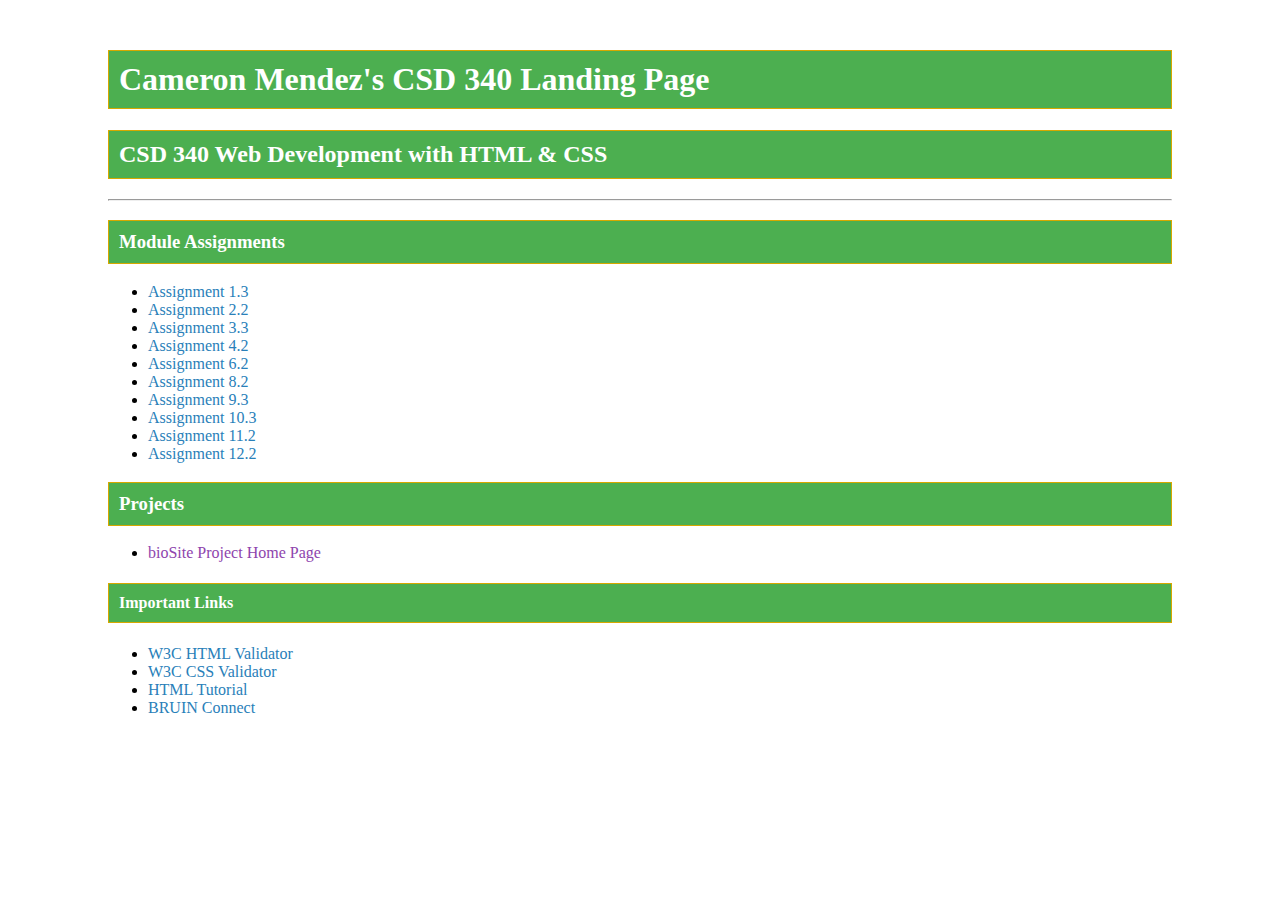
<file: index.html>
<!-- Cameron Mendez -->
<!-- 08/23/2025 -->
<!-- Module 3 -->


<!DOCTYPE html>
<html lang="en">
<head>
    <meta charset="UTF-8">
    <title>Cameron Mendez's CSD 340 Landing Page</title>
    <link rel="stylesheet" href="site.css">
</head>
<body>
  

    <div id="container">
        <h1>Cameron Mendez's CSD 340 Landing Page</h1>
        <h2>CSD 340 Web Development with HTML & CSS</h2>
        <hr>

        <h3>Module Assignments</h3>
        <ul>
            <li><a href="module-1/Mendez_Mod1_3.html">Assignment 1.3</a></li>
            <li><a href="module-2/Mendez_Mod2_2.html">Assignment 2.2</a></li>
            <li><a href="module-3/Mendez_Mod3_3.html">Assignment 3.3</a></li>
	    <li><a href="module-4/Mendez_Mod4_2.html">Assignment 4.2</a></li>
	    <li><a href="module-6/Mendez_Mod6_2.html">Assignment 6.2</a></li>
	    <li><a href="module-8/Mendez_Mod8_2.html">Assignment 8.2</a></li>
	    <li><a href="module-9/Mendez_Mod9_3.html">Assignment 9.3</a></li>
	    <li><a href="module-10/Mendez_Mod10_3.html">Assignment 10.3</a></li>
	    <li><a href="module-11/Mendez_Mod11_2.html">Assignment 11.2</a></li>
	    <li><a href="module-12/Mendez_Mod12_2.html">Assignment 12.2</a></li>


        </ul>

        <h3>Projects</h3>
        <ul>
            <li><a href="">bioSite Project Home Page</a></li>
        </ul>

        <h4>Important Links</h4>
        <ul>
            <li><a href="https://validator.w3.org/" target="_blank">W3C HTML Validator</a></li>
            <li><a href="http://jigsaw.w3.org/css-validator/" target="_blank">W3C CSS Validator</a></li>
            <li><a href="https://www.w3schools.com/html/" target="_blank">HTML Tutorial</a></li>
            <li><a href="https://bruinconnect.bellevue.edu/" target="_blank">BRUIN Connect</a></li>
        </ul>
    </div>
</body>
</html>
</file>
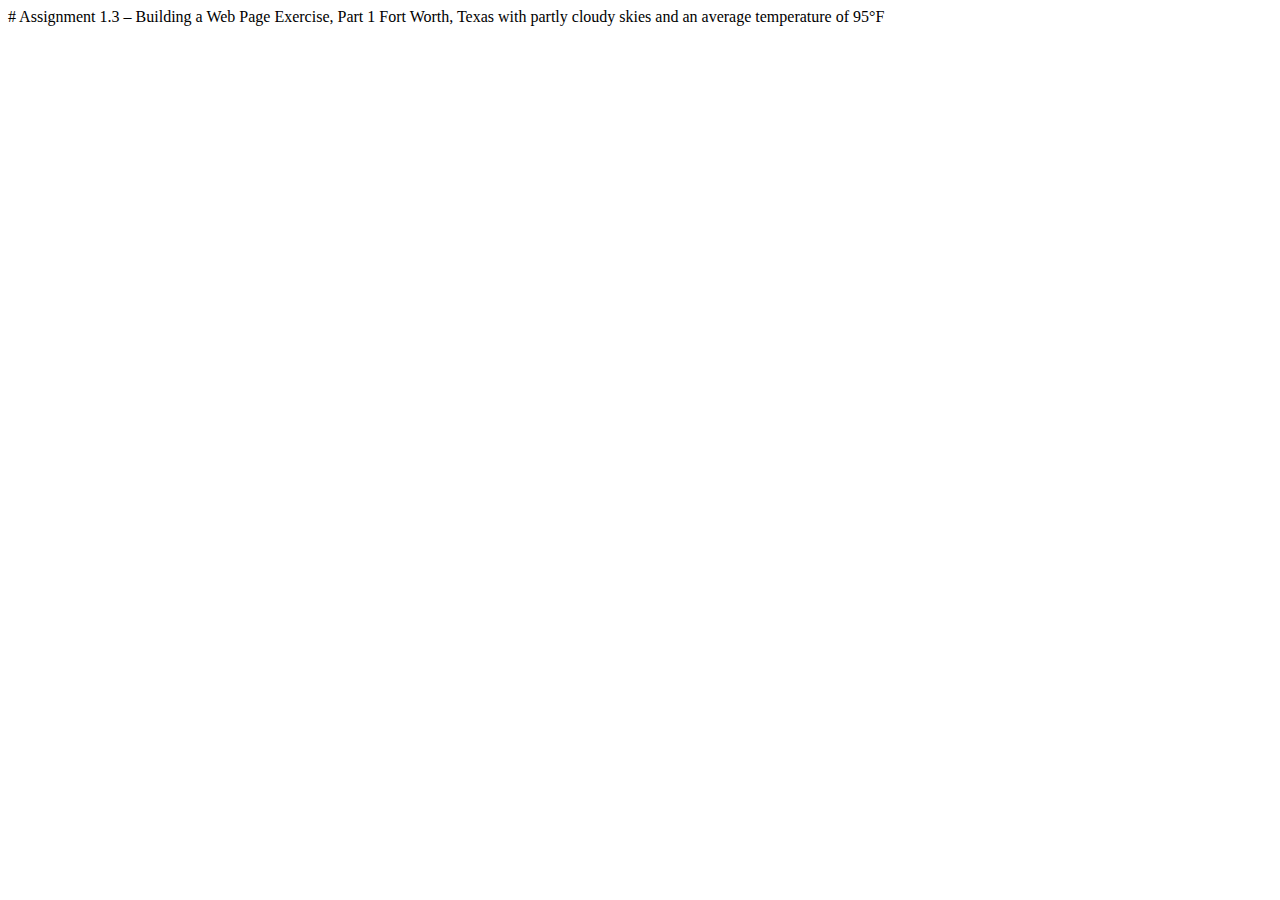
<file: module-1/Mendez_Mod1_3.html>
<!DOCTYPE html>
<html lang="en">
<head>
    <title>CSD 340 Web Development with HTML and CSS</title>
</head>

<body>
# Assignment 1.3 – Building a Web Page Exercise, Part 1
Fort Worth, Texas with partly cloudy skies and an average temperature of 95°F
</body>

</html>
</file>
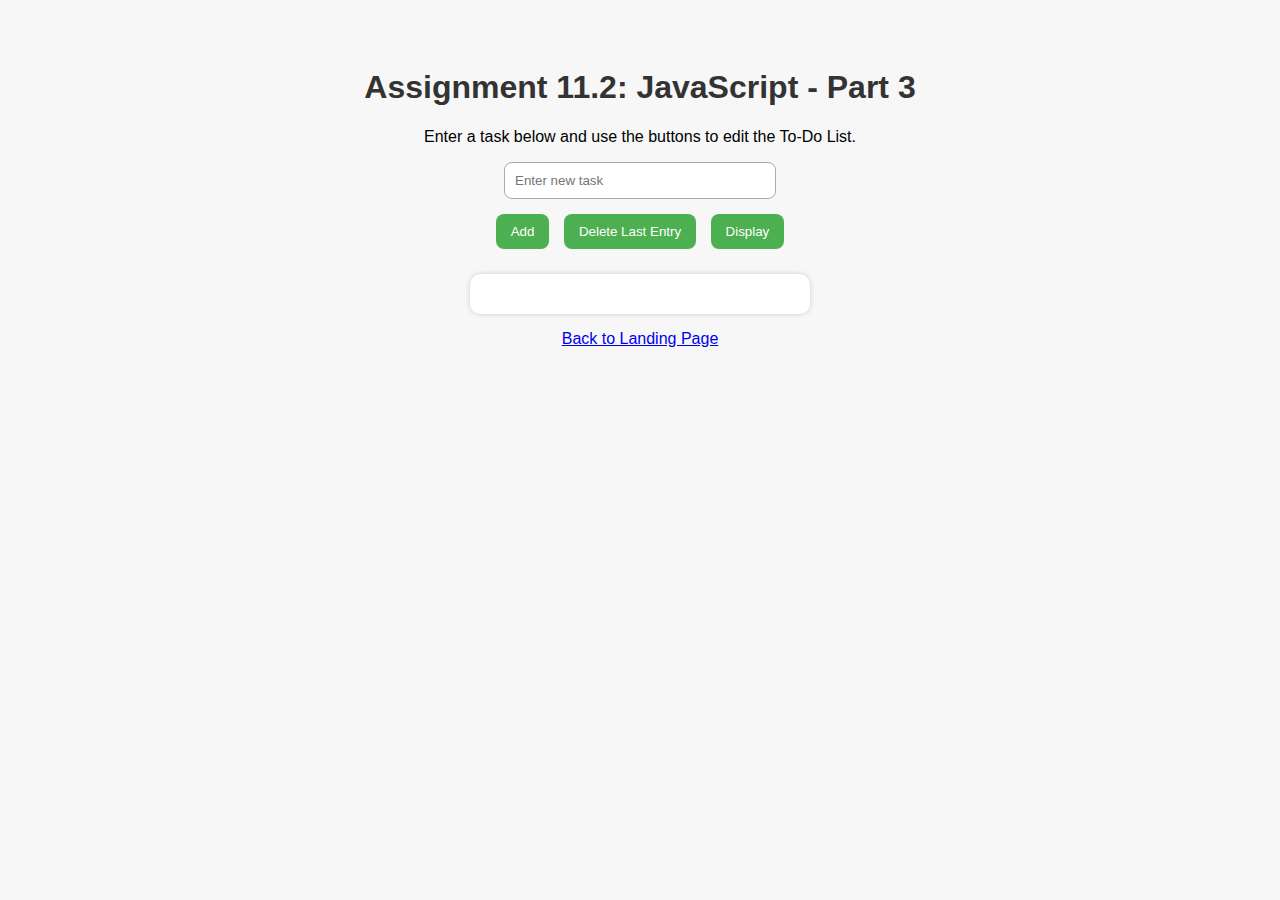
<file: module-11/Mendez_Mod11_2.html>
<!-- Cameron Mendez -->
<!-- Module 11.2 -->
<!-- 10/05/2025 -->
<!-- https://www.w3schools.com/js/js_arrays.asp -->
<!-- https://www.w3schools.com/js/js_htmldom_html.asp -->
<!-- https://www.w3schools.com/js/js_functions.asp -->
<!-- https://www.w3schools.com/js/js_events.asp -->
<!-- JavaScript - To Do List -->


<!DOCTYPE html>
<html lang="en">
<head>
  <meta charset="UTF-8">
  <title>CSD 340 Web Development with HTML and CSS</title>
  <style>
    body {
      font-family: Arial, sans-serif;
      background-color: #f7f7f7;
      text-align: center;
      padding: 40px;
    }

    input[type="text"] {
      padding: 10px;
      width: 250px;
      margin-bottom: 10px;
      border-radius: 8px;
      border: 1px solid #aaa;
    }

    button {
      padding: 10px 15px;
      margin: 5px;
      border-radius: 8px;
      border: none;
      cursor: pointer;
      background-color: #4CAF50;
      color: white;
      transition: background 0.3s ease;
    }

    button:hover {
      background-color: #45a049;
    }

    #listDisplay {
      margin-top: 20px;
      background: white;
      padding: 20px;
      border-radius: 10px;
      width: 300px;
      margin-left: auto;
      margin-right: auto;
      text-align: left;
      box-shadow: 0 0 5px #ccc;
    }

    h1 {
      color: #333;
    }
  </style>
</head>
<body>

  <h1>Assignment 11.2: JavaScript - Part 3</h1>
  <p>Enter a task below and use the buttons to edit the To-Do List.</p>

  <input type="text" id="taskInput" placeholder="Enter new task">
  <br>
  <button onclick="addItem()">Add</button>
  <button onclick="deleteItem()">Delete Last Entry</button>
  <button onclick="displayList()">Display</button>

  <div id="listDisplay"></div>

  <script>
    //array store to-do items
    let todoList = [];

    //function add item
    function addItem() {
      const task = document.getElementById("taskInput").value.trim();
      if (task === "") {
        alert("Please enter a task before adding!");
        return;
      }
      todoList.push(task);
      alert(`"${task}" was added to your To-Do List.`);
      document.getElementById("taskInput").value = ""; //clear input
    }

    //function delete last item
    function deleteItem() {
      if (todoList.length === 0) {
        alert("There are no tasks to delete!");
        return;
      }
      const removed = todoList.pop();
      alert(`"${removed}" was deleted from your To-Do List.`);
    }

    //function display all items
    function displayList() {
      let output = "<h3>Your To-Do List:</h3>";
      if (todoList.length === 0) {
        output += "<p><em>No tasks to-do right now.</em></p>";
      } else {
        output += "<ol>";
        for (let i = 0; i < todoList.length; i++) {
          output += `<li>${todoList[i]}</li>`;
        }
        output += "</ol>";
      }
      document.getElementById("listDisplay").innerHTML = output;
    }
  </script>
<p><a href="../index.html">Back to Landing Page</a></p>
</body>
</html>
</file>
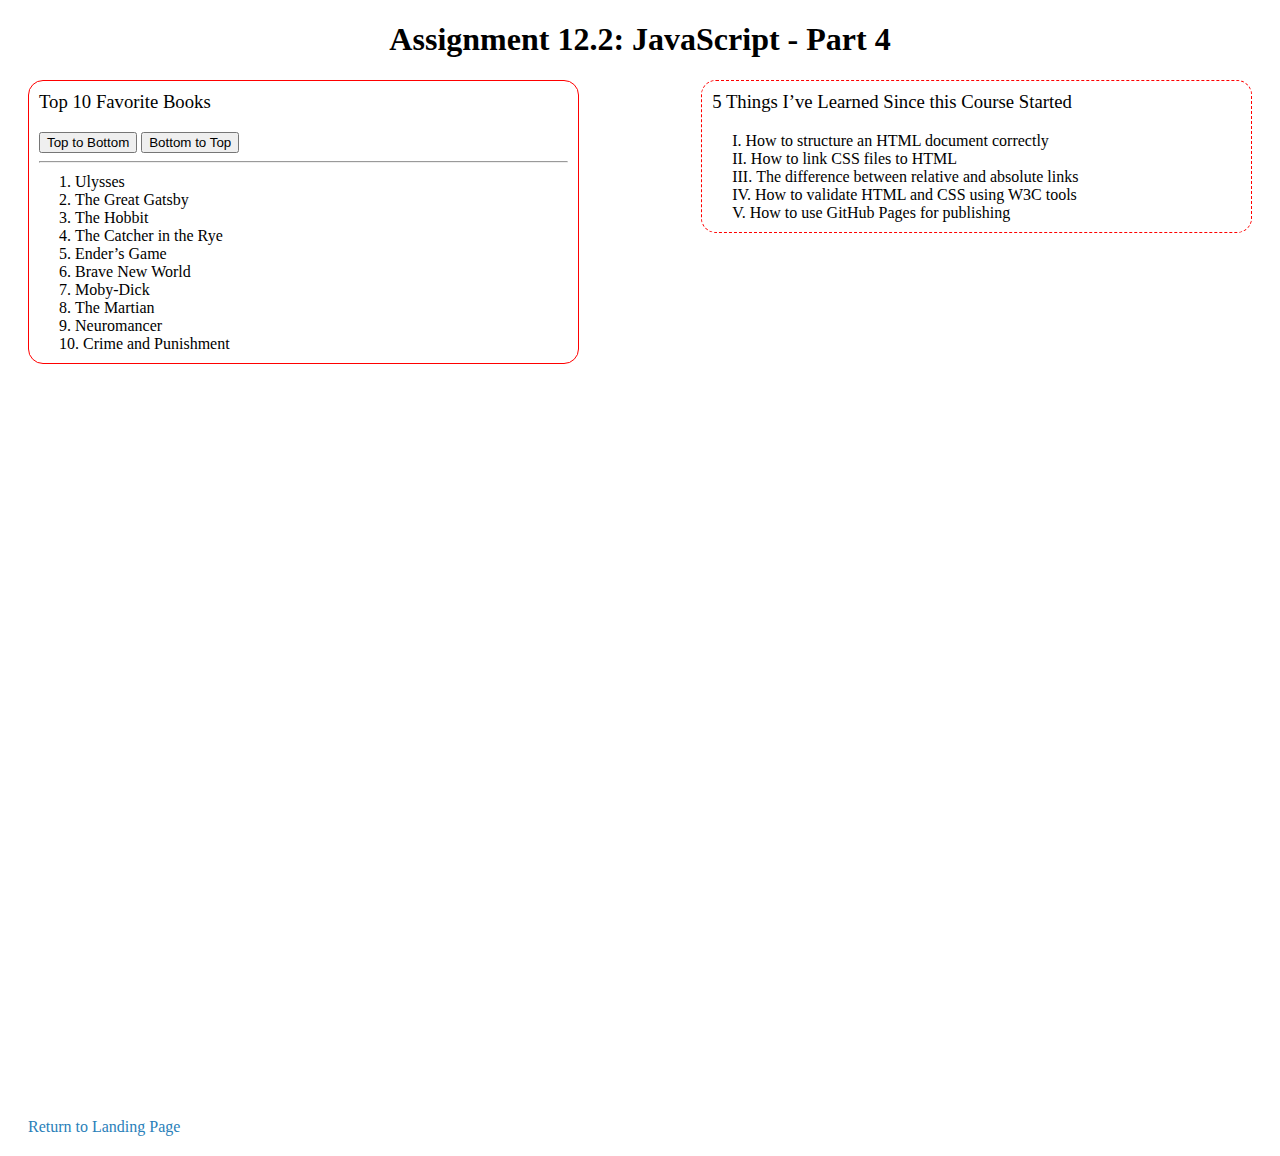
<file: module-12/Mendez_Mod12_2.html>
<!-- Cameron Mendez --> 
<!-- 08/24/2025 -->
<!-- Module 12.2 -->

<!DOCTYPE html>
<html lang="en">
<head>
  <meta charset="UTF-8">
  <title>CSD 340 Web Development with HTML and CSS</title>
  <link rel="stylesheet" href="Mendez_Mod12_2.css">
  <script>
    // Create array of top 10 favorite books
    const books = [
      "Ulysses",
      "The Great Gatsby",
      "The Hobbit",
      "The Catcher in the Rye",
      "Ender’s Game",
      "Brave New World",
      "Moby-Dick",
      "The Martian",
      "Neuromancer",
      "Crime and Punishment"
    ];

    //Function to display books in ascending order
    function displayTopToBottom() {
      let output = "<ol>";
      for (let i = 0; i < books.length; i++) {
        output += "<li>" + books[i] + "</li>";
      }
      output += "</ol>";
      document.getElementById("bookList").innerHTML = output;
    }

    //Function to display books in descending order
    function displayBottomToTop() {
      let output = "<ol>";
      for (let i = books.length - 1; i >= 0; i--) {
        output += "<li>" + books[i] + "</li>";
      }
      output += "</ol>";
      document.getElementById("bookList").innerHTML = output;
    }
  </script>
</head>

<body>
  <div id="container">
    <h1>Assignment 12.2: JavaScript - Part 4</h1>

    <!-- Side by side divs -->
    <div style="width: 45%; float: left;">
      <div class="list-box solid">
        <h3>Top 10 Favorite Books</h3>

        <!-- Buttons at top -->
        <div>
          <button onclick="displayTopToBottom()">Top to Bottom</button>
          <button onclick="displayBottomToTop()">Bottom to Top</button>
        </div>

        <hr>

        <!-- Dynamic list -->
        <div id="bookList">
          <ol>
            <li>Ulysses</li>
            <li>The Great Gatsby</li>
            <li>The Hobbit</li>
            <li>The Catcher in the Rye</li>
            <li>Ender’s Game</li>
            <li>Brave New World</li>
            <li>Moby-Dick</li>
            <li>The Martian</li>
            <li>Neuromancer</li>
            <li>Crime and Punishment</li>
          </ol>
        </div>
      </div>
    </div>

    <div style="width: 45%; float: right;">
      <div class="list-box dashed">
        <h3>5 Things I’ve Learned Since this Course Started</h3>
        <ul>
          <li>How to structure an HTML document correctly</li>
          <li>How to link CSS files to HTML</li>
          <li>The difference between relative and absolute links</li>
          <li>How to validate HTML and CSS using W3C tools</li>
          <li>How to use GitHub Pages for publishing</li>
        </ul>
      </div>
    </div>

    <!-- Bottom div -->
    <div style="width: 100%; margin-top: 60%;">
      <a href="../index.html">Return to Landing Page</a>
    </div>
  </div>
</body>
</html>
</file>
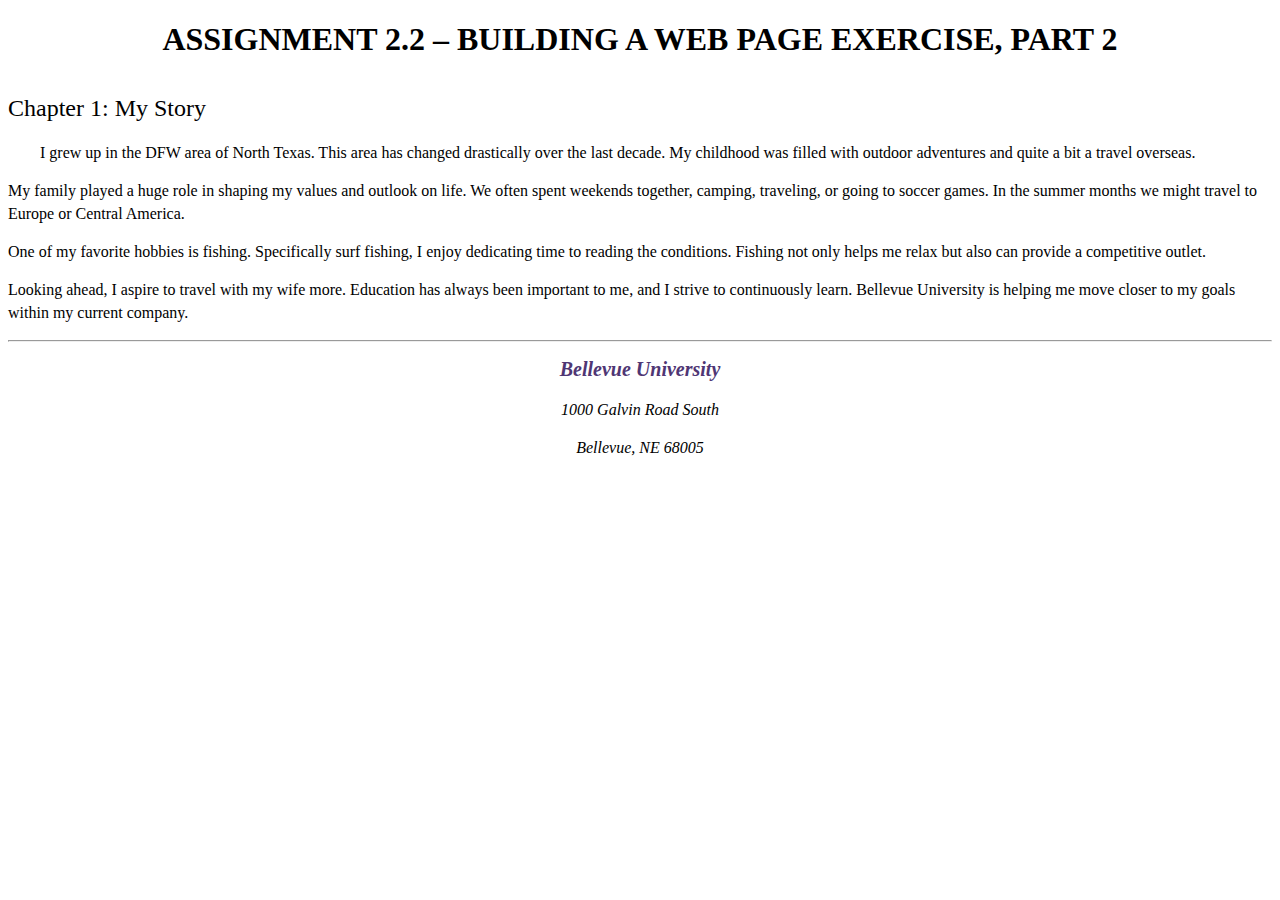
<file: module-2/Mendez_Mod2_2.html>
<!DOCTYPE html>
<html lang="en">
<head>
    <meta charset="UTF-8">
    <meta name="description" content="Assignment 2.2 - Building a Web Page Exercise">
    <meta name="keywords" content="HTML, CSS, Web Development, Bellevue University">
    <meta name="author" content="Cameron Mendez">
    <meta name="viewport" content="width=device-width, initial-scale=1.0">

    <title>CSD 340 Development with HTML and CSS</title>

    <link rel="stylesheet" href="Mendez_Mod2_2.css">
</head>
<body>
    <div id="container">
        <h1>Assignment 2.2 – Building a Web Page Exercise, Part 2</h1>
        <h2>Chapter 1: My Story</h2>

        <p class="intro">
            I grew up in the DFW area of North Texas.  
            This area has changed drastically over the last decade.  
            My childhood was filled with outdoor adventures and quite a bit a travel overseas.
        </p>

        <p>
            My family played a huge role in shaping my values and outlook on life.  
            We often spent weekends together, camping, traveling, or going to soccer games.  
            In the summer months we might travel to Europe or Central America.
        </p>

        <p>
            One of my favorite hobbies is fishing.  
            Specifically surf fishing, I enjoy dedicating time to reading the conditions.  
            Fishing not only helps me relax but also can provide a competitive outlet.
        </p>

        <p>
            Looking ahead, I aspire to travel with my wife more.  
            Education has always been important to me, and I strive to continuously learn.  
            Bellevue University is helping me move closer to my goals within my current company.
        </p>

        <hr />

        <address>
            <p><a href="https://www.bellevue.edu" target="_blank">Bellevue University</a></p>
            <p>1000 Galvin Road South</p>
            <p>Bellevue, NE 68005</p>
        </address>
    </div>
</body>
</html>
</file>
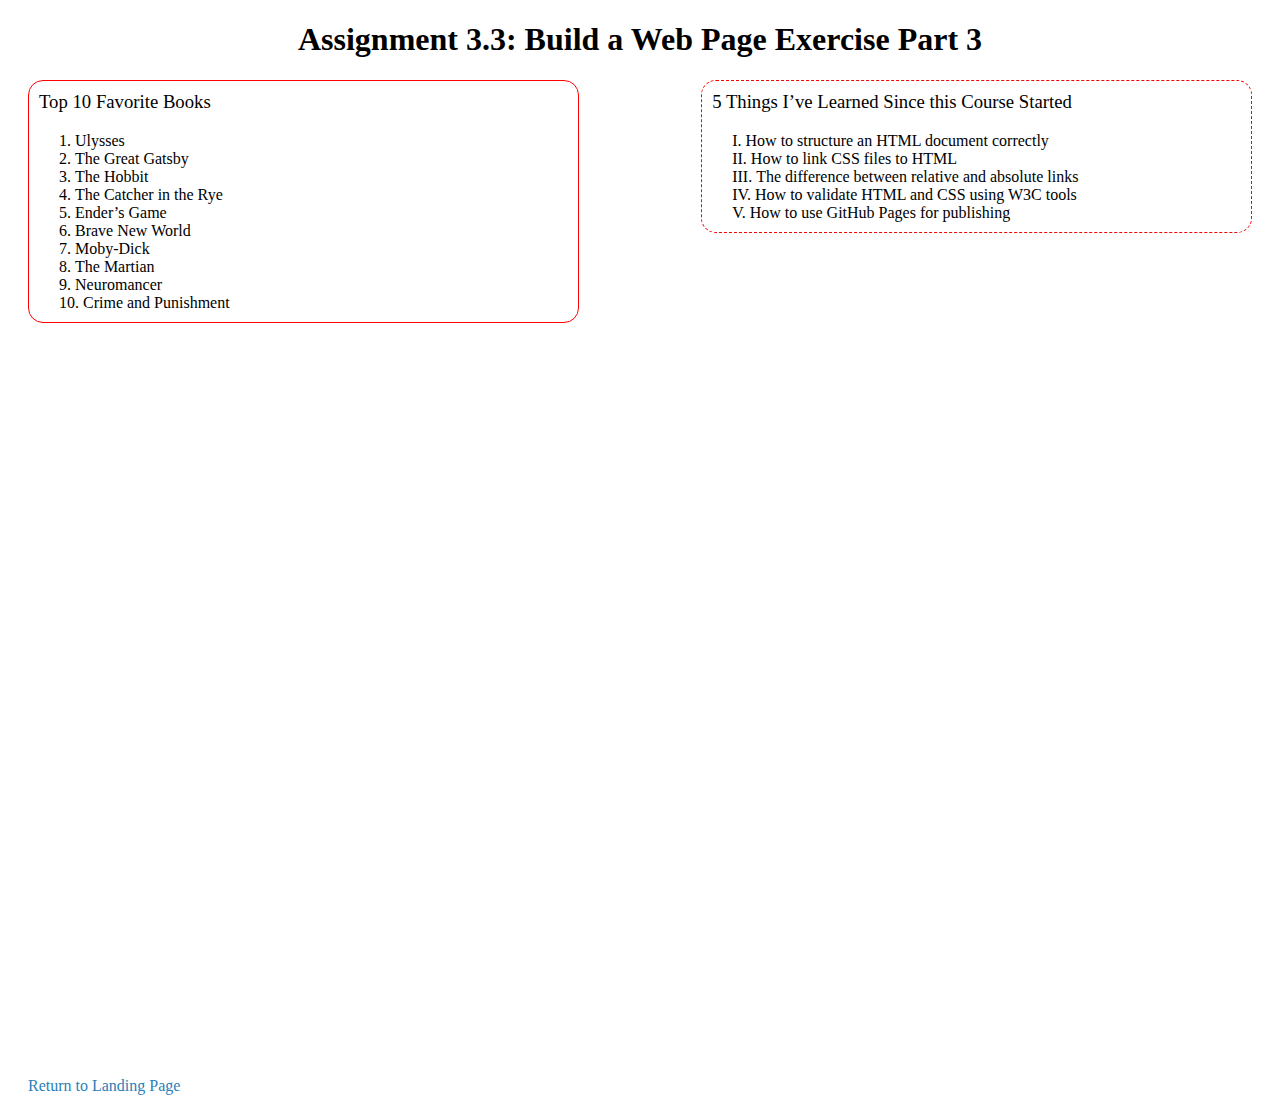
<file: module-3/Mendez_Mod3_3.html>
<!-- Cameron Mendez -->
<!-- 08/24/2025 -->
<!-- Module 3.3 -->



<!DOCTYPE html>
<html lang="en">
<head>
    <meta charset="UTF-8">
    <title>CSD 340 Web Development with HTML and CSS</title>
    <link rel="stylesheet" href="Mendez_Mod3_3.css">
</head>
<body>

    <div id="container">
        <h1>Assignment 3.3: Build a Web Page Exercise Part 3</h1>

        <!-- Side by side divs -->
        <div style="width: 45%; float: left;">
		<div class="list-box solid">
            		<h3>Top 10 Favorite Books</h3> 
            		<ol>
                		<li>Ulysses</li>
                		<li>The Great Gatsby</li>
                		<li>The Hobbit</li>
                		<li>The Catcher in the Rye</li>
                		<li>Ender’s Game</li>
               			<li>Brave New World</li>
               			<li>Moby-Dick</li>
                		<li>The Martian</li>
                		<li>Neuromancer</li>
                		<li>Crime and Punishment</li>
            		</ol>
        	</div>
	</div>

        <div style="width: 45%; float: right;">
		<div class="list-box dashed">
            		<h3>5 Things I’ve Learned Since this Course Started</h3>
            		<ul>
                		<li>How to structure an HTML document correctly</li>
                		<li>How to link CSS files to HTML</li>
                		<li>The difference between relative and absolute links</li>
                		<li>How to validate HTML and CSS using W3C tools</li>
                		<li>How to use GitHub Pages for publishing</li>
            		</ul>
        	</div>
	</div>

        <!-- Bottom div -->
        <div style="width: 100%; margin-top: 60%;">
            <a href="../index.html">Return to Landing Page</a>
        </div>
    </div>
</body>
</html>
</file>
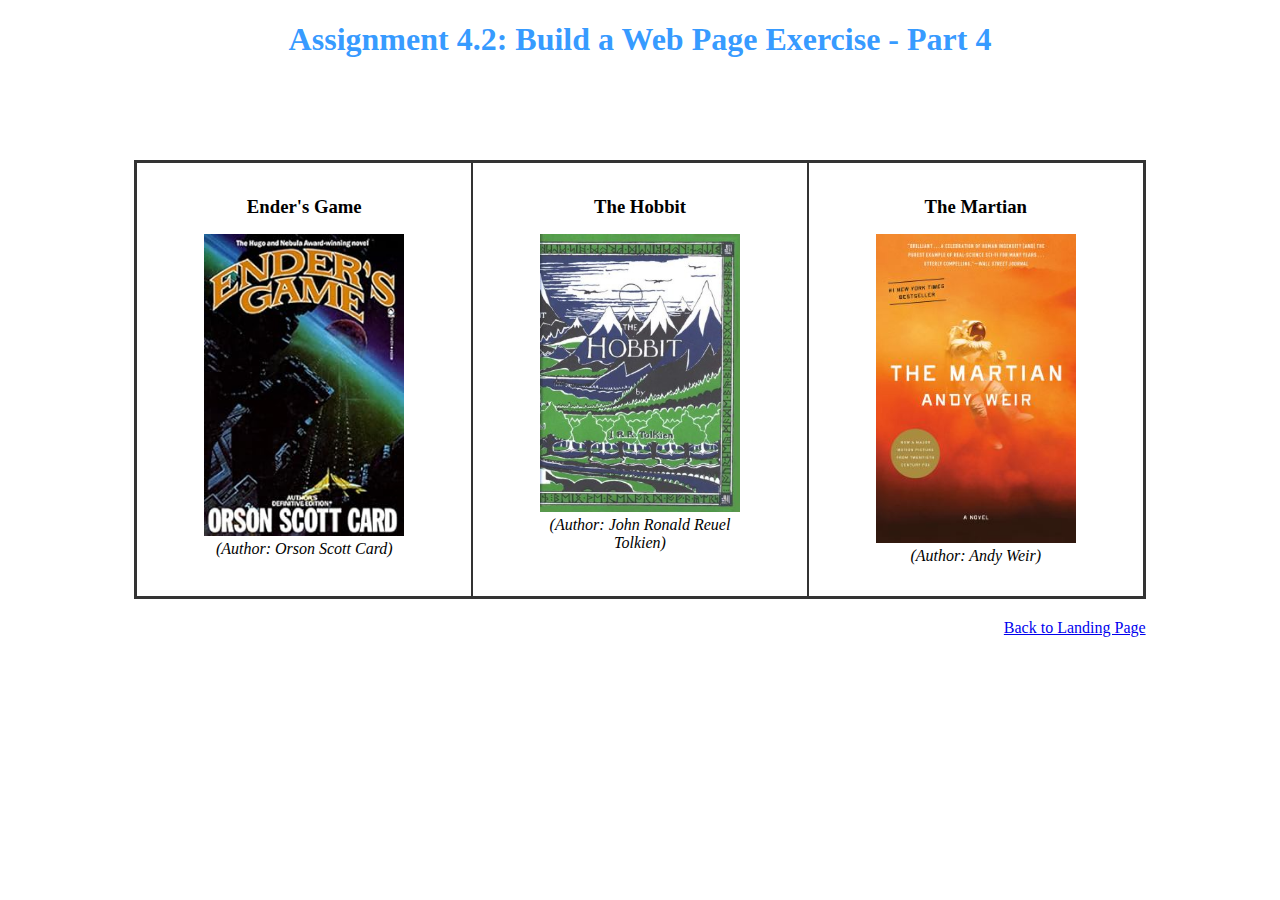
<file: module-4/Mendez_Mod4_2.html>
<!-- Cameron Mendez -->
<!-- 08/30/2025 -->
<!-- Module 4.2 -->


<!DOCTYPE html>
<html lang="en">
<head>
    <meta charset="UTF-8">
    <title>CSD 340 Web Development with HTML and CSS</title>
    <!-- Link CSS file -->
    <link rel="stylesheet" href="Mendez_Mod4_2.css">
</head>
<body>

    <!-- Main container -->
    <div id="container">

        <!-- Assignment -->
        <h1>Assignment 4.2: Build a Web Page Exercise - Part 4</h1>

        <!-- Image Gallery -->
        <div id="image-gallery">

            <!-- First Book -->
            <div>
                <h3>Ender's Game</h3>
                <figure>
                    <img src="images/Enders-Game.jpg" alt="Book Cover for Ender's Game" width="200">
                    <figcaption><i>(Author: Orson Scott Card)</i></figcaption>
                </figure>
            </div>

            <!-- Second Book -->
            <div>
                <h3>The Hobbit</h3>
                <figure>
                    <img src="images/The-Hobbit.jpg" alt="Book Cover for The Hobbit" width="200">
                    <figcaption><i>(Author: John Ronald Reuel Tolkien)</i></figcaption>
                </figure>
            </div>

            <!-- Third Book -->
            <div>
                <h3>The Martian</h3>
                <figure>
                    <img src="images/The-Martian.jpg" alt="Book Cover 3" width="200">
                    <figcaption><i>(Author: Andy Weir)</i></figcaption>
                </figure>
            </div>

        </div>

        <!-- Link back to landing page -->
        <p style="text-align:right; margin-top:20px;">
            <a href="../index.html">Back to Landing Page</a>
        </p>

    </div>

</body>
</html>
</file>
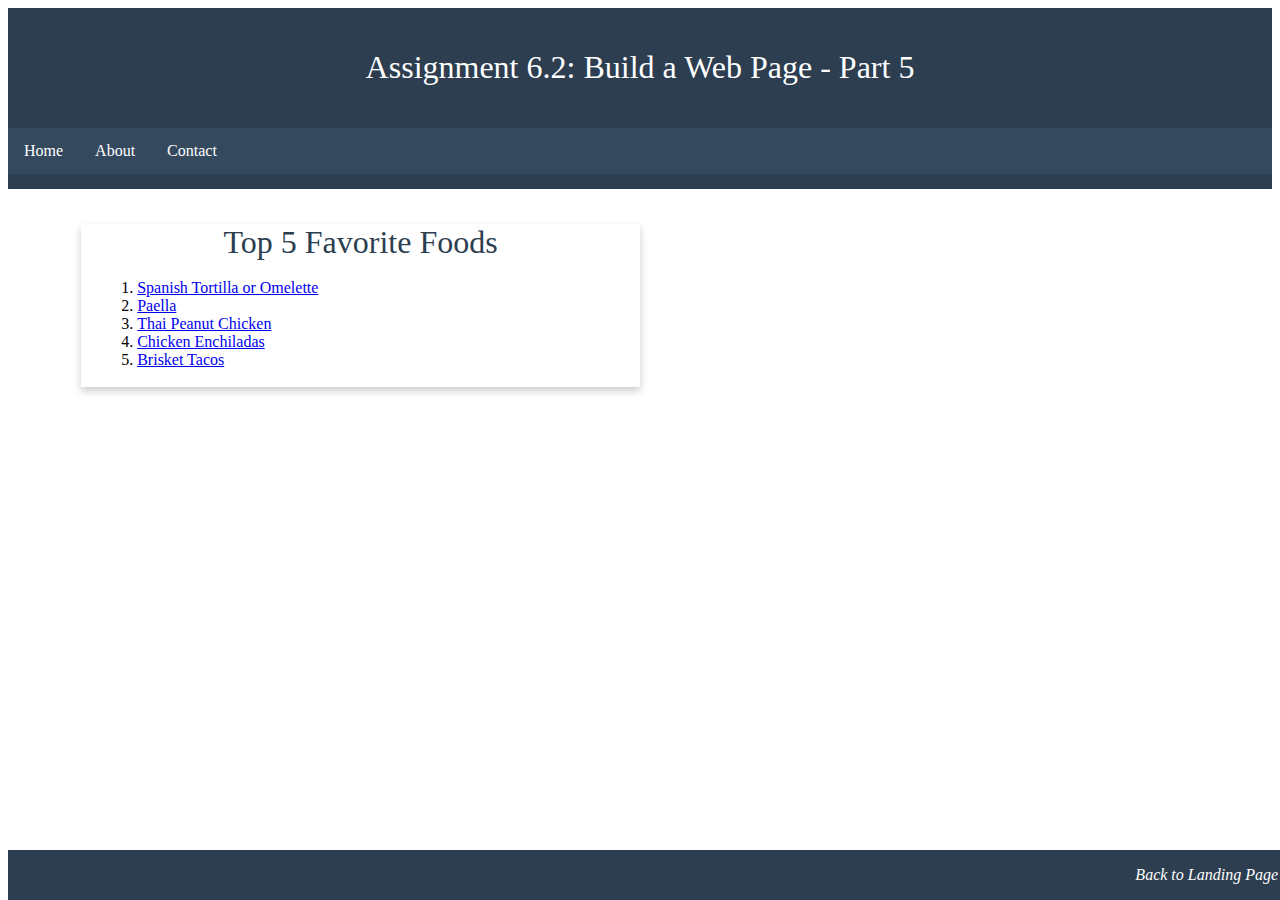
<file: module-6/Mendez_Mod6_2.html>
<!-- Cameron Mendez -->
<!-- 09/06/2025 -->
<!-- Module-6 -->

<!DOCTYPE html>
<html lang="en">
<head>
    <meta charset="UTF-8">
    <title>CSD 340 Web Development with HTML and CSS</title>
    <link rel="stylesheet" href="Mendez_Mod6_2.css">
</head>
<body>

    <!-- Header -->
    <header>
        <h1>Assignment 6.2: Build a Web Page - Part 5</h1>
    </header>

    <!-- Navbar -->
    <div id="navbar">
        <a href="#">Home</a>
        <a href="#">About</a>
        <a href="#">Contact</a>
    </div>

    <!-- Main container -->
    <div id="container">
        <div class="card">
            <div class="card-title">Top 5 Favorite Foods</div>
            <div class="card-content">
                <ol>
                    <li><a href="https://spanishsabores.com/best-spanish-omelet-recipe/" target="_blank">Spanish Tortilla or Omelette</a></li>
                    <li><a href="https://tastesbetterfromscratch.com/paella/" target="_blank">Paella</a></li>
                    <li><a href="https://thecozyapron.com/peanut-sauce-chicken/" target="_blank">Thai Peanut Chicken</a></li>
                    <li><a href="https://www.gimmesomeoven.com/best-chicken-enchiladas-ever/" target="_blank">Chicken Enchiladas</a></li>
                    <li><a href="https://www.meatchurch.com/blogs/recipes/mexican-brisket/" target="_blank">Brisket Tacos</a></li>
                </ol>
            </div>
        </div>
    </div>

    <!-- Footer -->
    <footer>
        <p><a href="../index.html">Back to Landing Page</a></p>
    </footer>

</body>
</html>
</file>
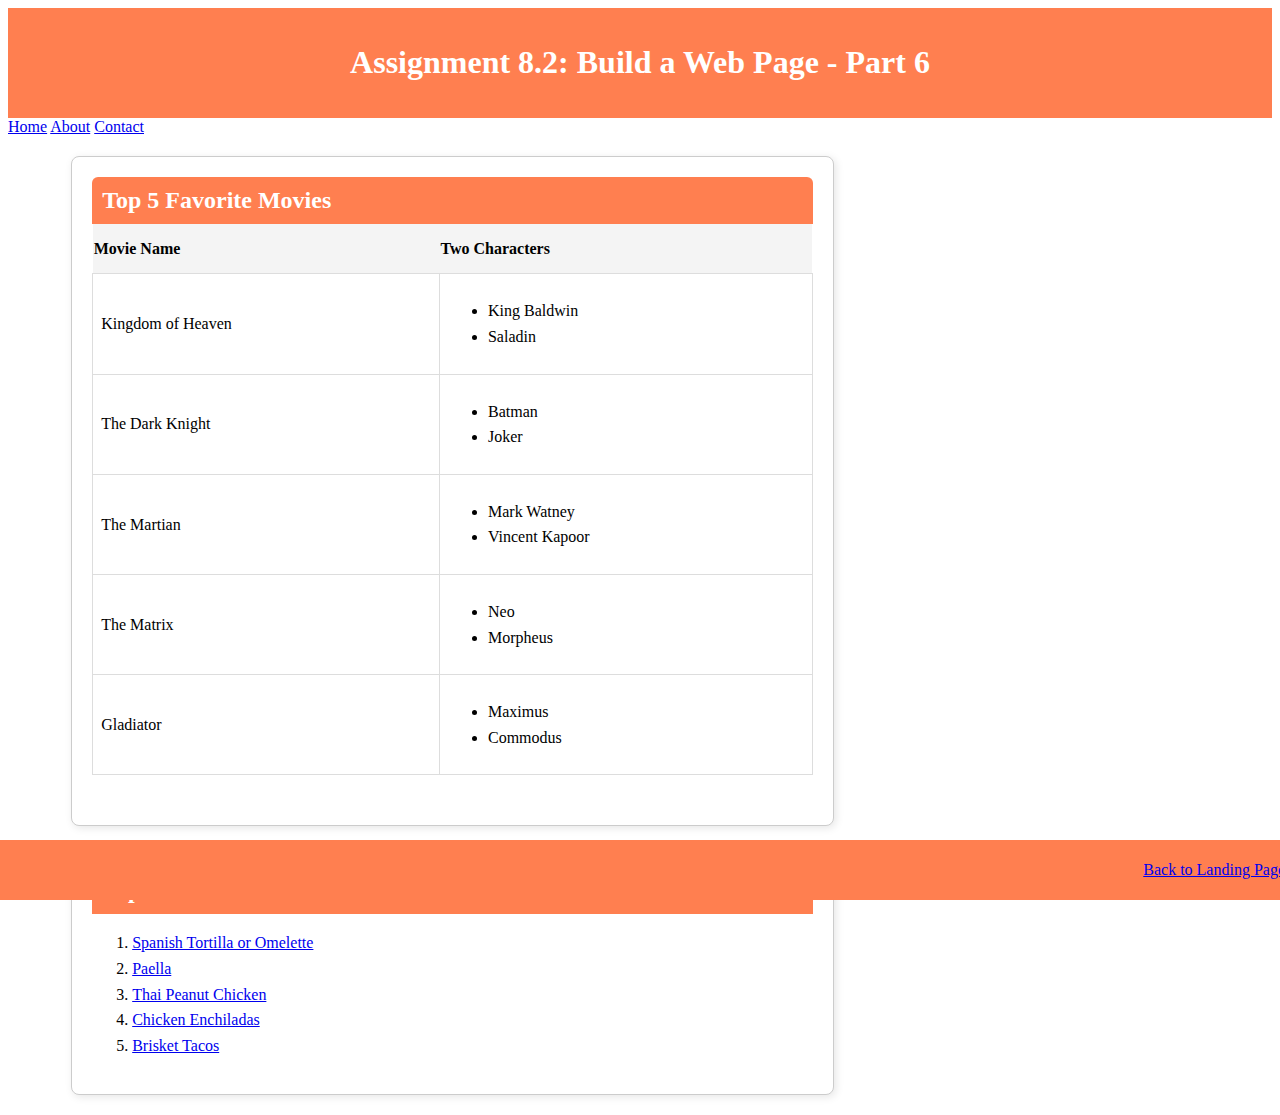
<file: module-8/Mendez_Mod8_2.html>
<!-- Cameron Mendez -->
<!-- 09/14/2025 -->
<!-- Module-8 -->

<!DOCTYPE html>
<html lang="en">
<head>
    <meta charset="UTF-8">
    <title>CSD 340 Web Development with HTML and CSS</title>
    <link rel="stylesheet" href="Mendez_Mod8_2.css">
</head>
<body>

    <!-- Header -->
    <header>
        <h1>Assignment 8.2: Build a Web Page - Part 6</h1>
    </header>

    <!-- Navbar -->
    <div id="navbar">
        <a href="#">Home</a>
        <a href="#">About</a>
        <a href="#">Contact</a>
    </div>

    <!-- Movies container -->
    <div class="container">
        <div class="card">
            <div class="card-title">Top 5 Favorite Movies</div>
            <div class="card-content">
                <table id="movies">
                    <tr>
                        <th>Movie Name</th>
                        <th>Two Characters</th>
                    </tr>
                    <tr>
                        <td>Kingdom of Heaven</td>
                        <td>
                            <ul>
                                <li>King Baldwin</li>
                                <li>Saladin</li>
                            </ul>
                        </td>
                    </tr>
                    <tr>
                        <td>The Dark Knight</td>
                        <td>
                            <ul>
                                <li>Batman</li>
                                <li>Joker</li>
                            </ul>
                        </td>
                    </tr>
                    <tr>
                        <td>The Martian</td>
                        <td>
                            <ul>
                                <li>Mark Watney</li>
                                <li>Vincent Kapoor</li>
                            </ul>
                        </td>
                    </tr>
                    <tr>
                        <td>The Matrix</td>
                        <td>
                            <ul>
                                <li>Neo</li>
                                <li>Morpheus</li>
                            </ul>
                        </td>
                    </tr>
                    <tr>
                        <td>Gladiator</td>
                        <td>
                            <ul>
                                <li>Maximus</li>
                                <li>Commodus</li>
                            </ul>
                        </td>
                    </tr>
                </table>
            </div>
        </div>
    </div>

    <!-- Foods container -->
    <div class="container">
        <div class="card">
            <div class="card-title">Top 5 Favorite Foods</div>
            <div class="card-content">
                <ol>
                    <li><a href="https://spanishsabores.com/best-spanish-omelet-recipe/" target="_blank">Spanish Tortilla or Omelette</a></li>
                    <li><a href="https://tastesbetterfromscratch.com/paella/" target="_blank">Paella</a></li>
                    <li><a href="https://thecozyapron.com/peanut-sauce-chicken/" target="_blank">Thai Peanut Chicken</a></li>
                    <li><a href="https://www.gimmesomeoven.com/best-chicken-enchiladas-ever/" target="_blank">Chicken Enchiladas</a></li>
                    <li><a href="https://www.meatchurch.com/blogs/recipes/mexican-brisket/" target="_blank">Brisket Tacos</a></li>
                </ol>
            </div>
        </div>
    </div>

    <!-- Footer -->
    <footer>
        <p><a href="../index.html">Back to Landing Page</a></p>
    </footer>

</body>
</html>
</file>
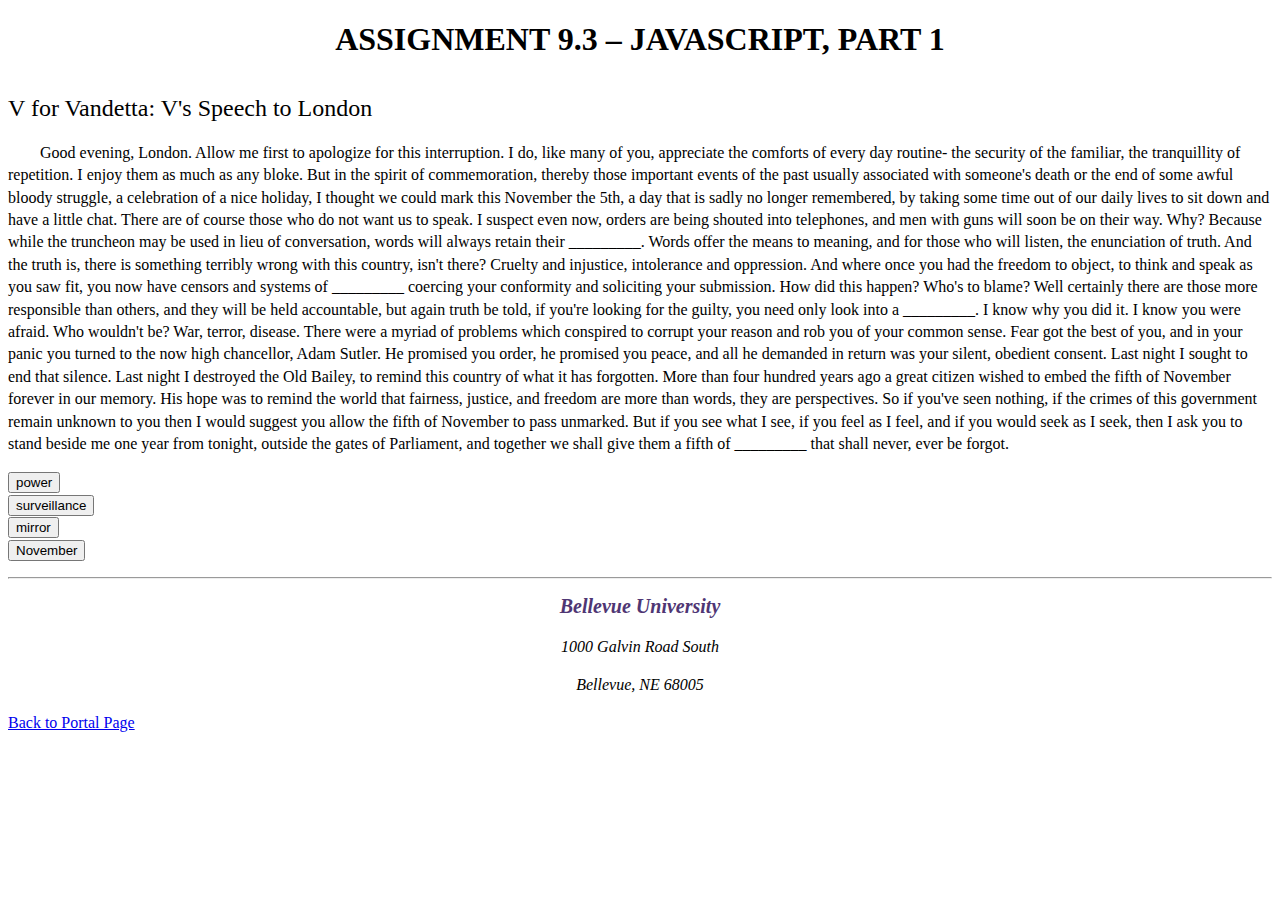
<file: module-9/Mendez_Mod9_3.html>
<!-- Cameron Mendez -->
<!-- Module 9.3 -->
<!-- 09/20/2025 -->


<!DOCTYPE html>
<html lang="en">
<head>
    	<meta charset="UTF-8">
    	<meta name="description" content="Assignment 9.3 - JavaScript, Part 1">
    	<meta name="keywords" content="HTML, CSS, Web Development, Bellevue University">
    	<meta name="author" content="Cameron Mendez">
    	<meta name="viewport" content="width=device-width, initial-scale=1.0">

    	<title>CSD 340 Development with HTML and CSS</title>

    	<link rel="stylesheet" href="Mendez_Mod9_3.css">
	<script>
	var firstVariableValue = "power";
	var secondVariableValue = "surveillance";
	var thirdVariableValue = "mirror";
	var fourthVariableValue = "November";   	
       	</script>
</head>
<body>
    <div id="container">
        <h1>Assignment 9.3 – JavaScript, Part 1</h1>
        <h2>V for Vandetta: V's Speech to London</h2>

        <p class="intro">
            	Good evening, London. Allow me first to apologize for this interruption. I do, like many of
		you, appreciate the comforts of every day routine- the security of the familiar, the
		tranquillity of repetition. I enjoy them as much as any bloke. But in the spirit of
		commemoration, thereby those important events of the past usually associated with
		someone's death or the end of some awful bloody struggle, a celebration of a nice holiday, I
		thought we could mark this November the 5th, a day that is sadly no longer remembered,
		by taking some time out of our daily lives to sit down and have a little chat. There are of
		course those who do not want us to speak. I suspect even now, orders are being shouted
		into telephones, and men with guns will soon be on their way. Why? Because while the
		truncheon may be used in lieu of conversation, words will always retain their <span id = "power">_________</span>. Words
		offer the means to meaning, and for those who will listen, the enunciation of truth. And the
		truth is, there is something terribly wrong with this country, isn't there? Cruelty and
		injustice, intolerance and oppression. And where once you had the freedom to object, to
		think and speak as you saw fit, you now have censors and systems of <span id = "surveillance">_________</span> coercing
		your conformity and soliciting your submission. How did this happen? Who's to blame? Well
		certainly there are those more responsible than others, and they will be held accountable,
		but again truth be told, if you're looking for the guilty, you need only look into a <span id = "mirror">_________</span>. I
		know why you did it. I know you were afraid. Who wouldn't be? War, terror, disease. There
		were a myriad of problems which conspired to corrupt your reason and rob you of your
		common sense. Fear got the best of you, and in your panic you turned to the now high
		chancellor, Adam Sutler. He promised you order, he promised you peace, and all he
		demanded in return was your silent, obedient consent. Last night I sought to end that
		silence. Last night I destroyed the Old Bailey, to remind this country of what it has forgotten.
		More than four hundred years ago a great citizen wished to embed the fifth of November
		forever in our memory. His hope was to remind the world that fairness, justice, and freedom
		are more than words, they are perspectives. So if you've seen nothing, if the crimes of this
		government remain unknown to you then I would suggest you allow the fifth of November
		to pass unmarked. But if you see what I see, if you feel as I feel, and if you would seek as I
		seek, then I ask you to stand beside me one year from tonight, outside the gates of
		Parliament, and together we shall give them a fifth of <span id = "November">_________</span> that shall never, ever be
		forgot.
        </p>
	<p>
	<button type="button"
             onclick="document.getElementById('power').innerHTML = firstVariableValue">power</button> <br />
	<button type="button"
             onclick="document.getElementById('surveillance').innerHTML = secondVariableValue">surveillance</button> <br />
	<button type="button"
             onclick="document.getElementById('mirror').innerHTML = thirdVariableValue">mirror</button> <br />
	<button type="button"
             onclick="document.getElementById('November').innerHTML = fourthVariableValue">November</button> <br />
	</p>
        <hr />

        <address>
            <p><a href="https://www.bellevue.edu" target="_blank">Bellevue University</a></p>
            <p>1000 Galvin Road South</p>
            <p>Bellevue, NE 68005</p>
        </address>
	<!-- Footer -->
    <footer>
        <p><a href="../index.html">Back to Portal Page</a></p>
    </footer>

    </div>
</body>
</html>
</file>
<file: site.css>
/* Container styling */
#container {
    margin-top: 50px;
    margin-left: 100px;
    margin-right: 100px;
}

/* Heading styles */
h1, h2, h3, h4 {
    background-color: #4CAF50;  /* color scheme */
    color: #FFFFFF;             /* contrast font color */
    border: 1px solid #D6A800;
    padding: 10px;
}

/* Link styles */
a {
    color: #2980B9;       /* scheme */
    text-decoration: none;
}

a:hover {
    color: #D6A800;       /* hover effect */
}

a:visited {
    color: #8E44AD;       /* visited links */
}
</file>
<file: module-12/Mendez_Mod12_2.css>
/* General container */
#container {
    margin: 20px;
}

/* Center main title */
h1 {
    text-align: center;
}

/* Side by side layout */
div {
    box-sizing: border-box;
}

/* Grouped list containers */
.list-box {
    border-radius: 15px;
    padding: 10px;
    margin-bottom: 20px;
}

/* Solid border books section */
.solid {
    border: 1px solid red;
}

/* Dashed border learned section */
.dashed {
    border: 1px dashed red;
}

/* Title styling inside boxes */
.list-box h3 {
    font-weight: 500;
    margin-top: 0;   /* keep title snug/clean in the box */
}

/* List styling inside boxes */
.list-box ol,
.list-box ul {
    font-weight: 300;
    margin: 10px 0 0 20px;
    padding: 0;
}

/* Ordered list formatting */
ol {
    list-style: decimal inside;   /* numbers inside the border */
}

/* Unordered list formatting */
ul {
    list-style: upper-roman inside;  /* roman numerals inside the border */
}

/* Bottom div */
#container > div:last-child {
    width: 100%;
    margin-top: 60%;
    float: right;
    margin-bottom: 20px;
}

/* Link styles */
a {
    text-decoration: none;
    color: #2980B9;
}
a:hover {
    text-decoration: underline;
}
</file>
<file: module-2/Mendez_Mod2_2.css>
/* Global settings */
html, body {
    font-size: 16px;
}

/* Paragraph text */
p {
    font-weight: 400;
    line-height: 1.4em;
}

/* Heading styles */
h1 {
    font-weight: 700;
    text-transform: uppercase;
    text-align: center;
}

h2 {
    font-weight: 500;
    text-align: left;
    padding-top: 15px;
}

/* Address block */
address {
    text-align: center;
}

/* Website link */
address a {
    font-weight: bold;
    font-size: 1.25em;
    color: #4F3674;
    text-decoration: none;
}

/* Hover state */
address a:hover {
    text-decoration: underline;
    background-color: #D6A800;
}

/* Visited state */
address a:visited {
    color: #800080; /* Example: purple, you can pick another */
}

/* Special classes */
.sentence {
    font-style: italic;
}

.intro {
    text-indent: 2em;
}
</file>
<file: module-3/Mendez_Mod3_3.css>
/* General container */
#container {
    margin: 20px;
}

/* Center main title */
h1 {
    text-align: center;
}

/* Side by side layout */
div {
    box-sizing: border-box;
}

/* Grouped list containers */
.list-box {
    border-radius: 15px;
    padding: 10px;
    margin-bottom: 20px;
}

/* Solid border books section */
.solid {
    border: 1px solid red;
}

/* Dashed border learned section */
.dashed {
    border: 1px dashed red;
}

/* Title styling inside boxes */
.list-box h3 {
    font-weight: 500;
    margin-top: 0;   /* keep title snug/clean in the box */
}

/* List styling inside boxes */
.list-box ol,
.list-box ul {
    font-weight: 300;
    margin: 10px 0 0 20px;
    padding: 0;
}

/* Ordered list formatting */
ol {
    list-style: decimal inside;   /* numbers inside the border */
}

/* Unordered list formatting */
ul {
    list-style: upper-roman inside;  /* roman numerals inside the border */
}

/* Bottom div */
#container > div:last-child {
    width: 100%;
    margin-top: 60%;
    float: right;
    margin-bottom: 20px;
}

/* Link styles */
a {
    text-decoration: none;
    color: #2980B9;
}
a:hover {
    text-decoration: underline;
}
</file>
<file: module-4/Mendez_Mod4_2.css>
/* Container styling */
#container {
    width: 80%;
    margin: 0 auto;
}

/* Center the H1 title */
h1 {
    text-align: center;
    color: rgba(0, 128, 255, 0.8); /* optional color */
}

/* Image gallery grid as a table */
#image-gallery {
    display: grid;
    grid-template-columns: repeat(3, 1fr); /* 3 equal columns */
    margin-top: 10%;
    border: 2px solid #333;  /* outer border */
    border-collapse: collapse; /* makes it look like a table */
}

/* Each grid cell (book box) */
#image-gallery > div {
    border: 1px solid #333;  /* inner cell borders */
    padding: 15px;
    text-align: center;      /* center all content */
}

/* Each book title */
h3 {
    margin-bottom: 10px;
    color: rgba(255,
</file>
<file: module-6/Mendez_Mod6_2.css>
/*Cameron Mendez*/
/*09/06/2025*/
/*Module-6*/

/* Header styling */
header {
    background-color: #2c3e50; /* Dark blue-gray */
    color: white;
    padding: 20px;
    text-align: center;
}

h1 {
    font-weight: 400;
}

/* Navbar styling */
#navbar {
    overflow: hidden;
    background-color: #34495e; /* Slightly lighter */
    border-bottom: 15px solid #2c3e50;
}

#navbar a {
    float: left;
    display: block;
    color: white;
    text-align: center;
    padding: 14px 16px;
    text-decoration: none;
}

#navbar a:hover {
    background-color: #1abc9c; /* Teal hover */
    color: black;
}

/* Container */
#container {
    margin-top: 2%;
    margin-left: 5%;
    margin-right: 5%;
    padding: 10px;
}

/* Card styling */
.card {
    box-shadow: 0 4px 8px 0 rgba(0, 0, 0, 0.2);
    transition: 0.3s;
    width: 50%;
}

.card:hover {
    box-shadow: 0 8px 16px 0 rgba(0, 0, 0, 0.2);
}

.card-title {
    text-align: center;
    font-size: 2em;
    color: #2c3e50;
    font-weight: 400;
}

.card-content {
    padding: 2px 16px;
}

/* Footer styling */
footer {
    background-color: #2c3e50;
    position: absolute;
    bottom: 0;
    width: 100%;
}

footer p {
    color: white;
    font-weight: 400;
    float: right;
    padding-right: 10px;
    font-style: italic;
}

footer a {
    text-decoration: none;
    color: white;
}

footer a:hover {
    text-decoration: underline;
}
</file>
<file: module-8/Mendez_Mod8_2.css>
/*Cameron Mendez*/
/*09/14/2025*/
/*Module-8*/

/* Header styling */
header {
    background: #FF7F50;
    color: #fff;
    padding: 15px;
    text-align: center;
}

/* Card styles */
.card {
    border: 1px solid #ccc;
    border-radius: 8px;
    margin: 20px 0; 
    padding: 20px;
    width: 60%; 
    box-shadow: 2px 2px 8px rgba(0,0,0,0.1);
    background: #fff;
}

.card-title {
    font-size: 1.5em;
    font-weight: bold;
    background: #FF7F50;
    color: #fff;
    padding: 10px;
    border-radius: 6px 6px 0 0;
    margin: 0;
}

.card-content {
    font-size: 1em;
    line-height: 1.6;
}

/* Movies Table Styles */
#movies {
    border-collapse: collapse;
    width: 100%;
    margin-bottom: 30px;
}

#movies th {
    padding-top: 12px;
    padding-bottom: 12px;
    text-align: left;
    background-color: #f4f4f4;
}

#movies td {
    border: 1px solid #ddd;
    padding: 8px;
}

/* Container */
.container {
    margin: 20px 0;   /* space between containers */
    padding-left: 5%; /* content away from the left edge */
    text-align: left; /* text stays left-aligned */
}

/* Footer */
footer {
    position: fixed;
    bottom: 0;
    left: 0;
    width: 100%;
    background: #FF7F50;
    color: #fff;
    text-align: right;
    padding: 5px;
}
</file>
<file: module-9/Mendez_Mod9_3.css>
/* Global settings */
html, body {
    font-size: 16px;
}

/* Paragraph text */
p {
    font-weight: 400;
    line-height: 1.4em;
}

/* Heading styles */
h1 {
    font-weight: 700;
    text-transform: uppercase;
    text-align: center;
}

h2 {
    font-weight: 500;
    text-align: left;
    padding-top: 15px;
}

/* Address block */
address {
    text-align: center;
}

/* Website link */
address a {
    font-weight: bold;
    font-size: 1.25em;
    color: #4F3674;
    text-decoration: none;
}

/* Hover state */
address a:hover {
    text-decoration: underline;
    background-color: #D6A800;
}

/* Visited state */
address a:visited {
    color: #800080; /* Example: purple, you can pick another */
}

/* Special classes */
.sentence {
    font-style: italic;
}

.intro {
    text-indent: 2em;
}
</file>
